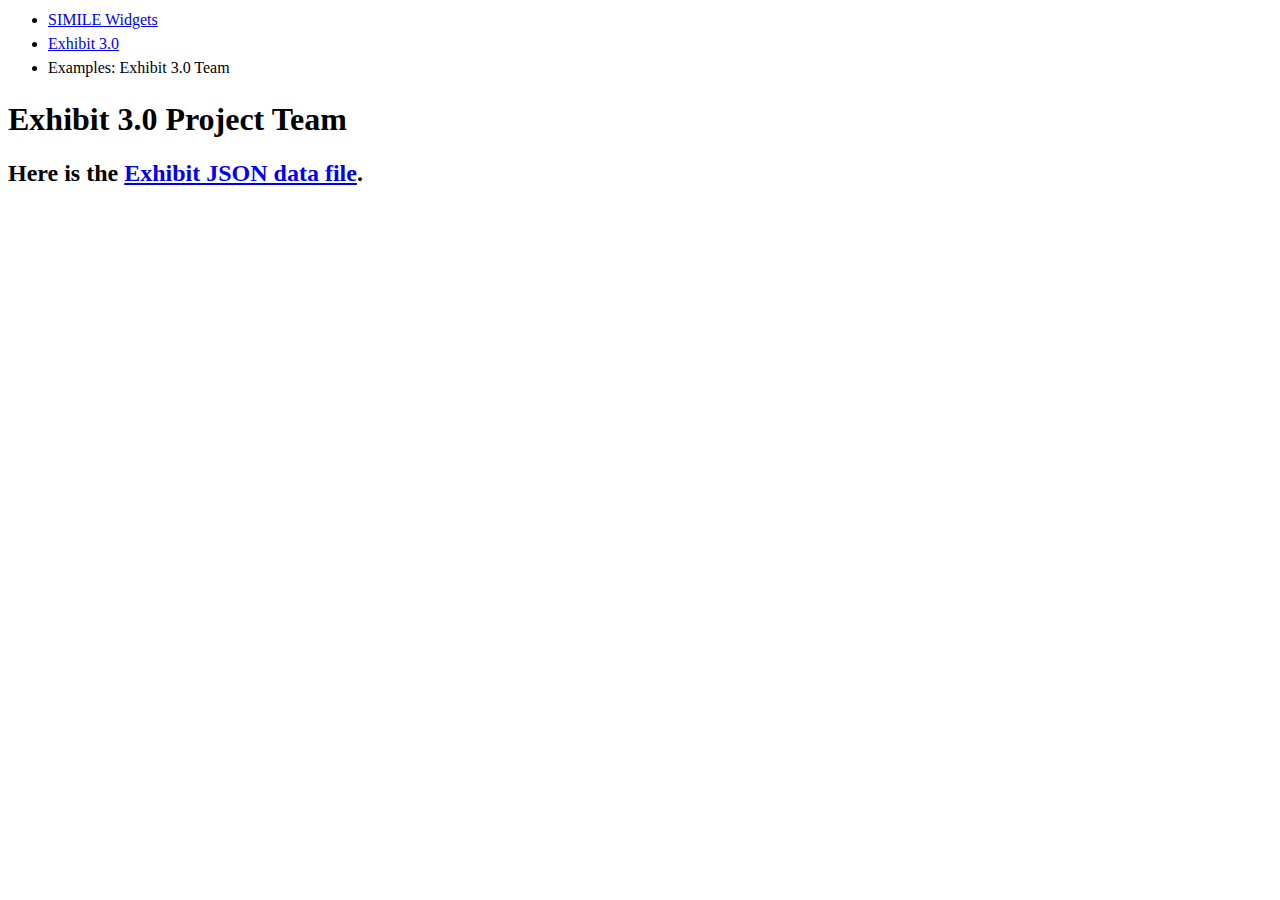
<file: htdocs/exhibit3/team.html>
<html>
  <head>
    <title>SIMILE Widgets | Exhibit | Examples | Exhibit 3.0 Team</title>
    <link rel='stylesheet' href='http://www.simile-widgets.org/styles/common.css' type='text/css' />
    <link rel='stylesheet' href='exhibit3.css' type='text/css' />
	<link href="team.js" type="application/json" rel="exhibit/data" />
<!-- Replace the URL here with http://api.simile-widgets.org/exhibit/2.2.0/exhibit-api.js -->
<script src="http://trunk.simile-widgets.org/exhibit/api/exhibit-api.js"></script>
    <style>
        span.exhibit-collectionView-group-count {
            color:       #ccc;
            font-weight: normal;
        }
        div.exhibit-facet-value-selected {
            background:  none;
            font-weight: bold;
        }
	div.person-thumbnail {
            float:      left;
            width:      150px;
            height:     200px;
            border:     1px solid #BCB79E;
            background: #EEE9E9;
            padding:    1em;
            margin:     0.5em;
            text-align: center;
        }
        img.person-thumbnail {
	    height: 110px;
	}
        .name {
            font-weight: bold;
        }
	#left-column {
	font-size: 110%;
	line-height: 140%;
	width: 220px;
	padding-top: 90px;
	}
	#content-area {
	margin-top: -40px;
	}
    </style>
  </head>
 
  <body>
    <ul id="path">
      <li><a href="/">SIMILE Widgets</a></li>
      <li><a href="/exhibit3/">Exhibit 3.0</a></li>
      <li><span>Examples: Exhibit 3.0 Team</span></li>
    </ul>
    <div id="header">
        <h1>Exhibit 3.0 Project Team</h1>
        <h2>Here is the <a href="team2.js" target="_blank">Exhibit JSON data file</a>.</h2>
    </div>
    <div id="content-area">
        <table width="100%">
            <tr>
                <td id="left-column" width="20%">
		    <div ex:role="facet" ex:expression=".organization" ex:scroll="false" ex:facetLabel="Organization"></div><br>
                    <div ex:role="facet" ex:expression=".role" ex:facetLabel="Project Role" id="group-facet" ex:scroll="false" ex:height="100em"></div><br>
                    <div ex:role="facet" ex:expression=".position" ex:facetLabel="Title" id="position-facet" ex:scroll="false" ex:height="20em"></div><br>
                </td>
                <td id="middle-column">
                    <div ex:role="viewPanel" style="padding: 1em 0.5in;">
                        <div ex:role="view"
                            ex:viewClass="Thumbnail"
                            ex:showAll="true"
                            ex:orders=".label"
                            ex:possibleOrders=".label, .last-name, .role">
                            <div ex:role="lens" class="person-thumbnail" style="display: none;">
                                <div><a ex:href-content=".url" target="_blank"><img class="person-thumbnail" ex:src-content=".photo" /></a></div>
                                <div class="name"><span ex:content=".label"></span></div>
                                <div class="organization"><span ex:content=".organization"></span></div>
                                <div class="role"><span ex:content=".role"></span></div>
                           <!--     <div class="email"><a ex:href-subcontent="mailto:{{.email}}" ex:content=".email"></a></div> -->
                                <div><a ex:href-content=".url" target="_blank">more...</a></div>
                            </div>
                        </div>
                    </div>
                </td>
            </tr>
        </table>
    </div>
  </body>
</file>
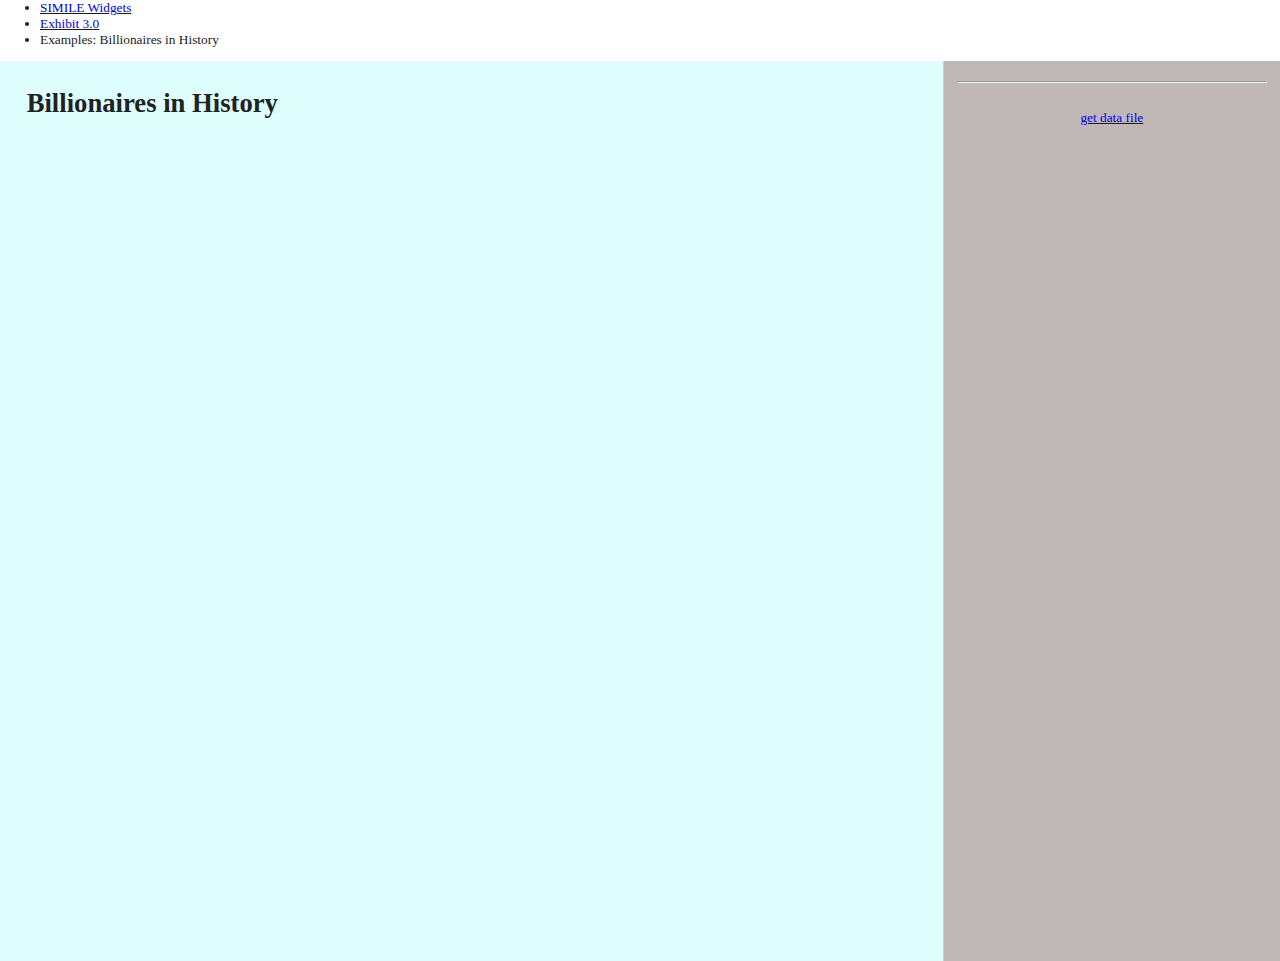
<file: htdocs/exhibit3/examples/billionaires/billionaires.html>
<html>
  <head>
    <title>SIMILE Widgets | Exhibit 3.0 | Examples | Billionaires</title>
    <link rel="stylesheet" href="http://www.simile-widgets.org/styles/common.css" type="text/css" />
    <link rel="stylesheet" href="styles.css" type="text/css" />
    
    <link href="billionaires.js" type="application/json" rel="exhibit-data" />
    
    <link rel="exhibit-extension" type="text/javascript" href="http://api.simile-widgets.org/exhibit/3.1.0rc/extensions/map/map-extension.js" />

    <script src="http://api.simile-widgets.org/exhibit/3.1.0rc/exhibit-api.js"></script>
    
  </head>
  <body>
    <ul id="path">
      <li><a href="/">SIMILE Widgets</a></li>
      <li><a href="/exhibit3/">Exhibit 3.0</a></li>
      <li><span>Examples: Billionaires in History</span></li>
    </ul>

    <table id="frame"><tr>
        <td id="main-content">
            <h1>Billionaires in History</h1>
            
            <div ex:role="coder" id="wealth-coder"
                ex:coderClass="SizeGradient" 
                ex:gradientPoints="0, 15; 200, 70">
            </div>
        
            <div ex:role="viewPanel">
                 <div ex:role="view"
                    ex:viewClass="Map"
                    ex:label="Where They Are From"
                    ex:latlng=".latLng"
                    ex:sizeKey=".wealth"
                    ex:sizeCoder="wealth-coder"
                    ex:bubbleWidth="200"
                    ex:bubbleHeight="200"
                    ex:bubbleTip="top"
                    ex:mapHeight="500"
                    ex:sizeLegendLabel="Wealth in Billion USD"
                    >
                    <div class="map-lens" ex:role="lens" style="display: none;">
                        <div><b ex:content=".label"></b>
                            <span ex:if-exists=".origin">from <span ex:content=".origin"></span></span>
                        </div>
                        <div><span ex:content=".wealth"></span> billions USD</div>
                        <div>Company: <span ex:content=".company"></span></div>
                    </div>
                </div>
                <div ex:role="view"
                    ex:viewClass="Tabular"
                    ex:label="Compare Their Wealth"
                    ex:columns=".number, .label, .ageAtPeak, .wealth, .origin, .origin-country, .company"
                    ex:columnLabels="rank, name, age at peak, wealth in billion USD, origin, country of origin, company"
                    ex:sortColumn="0"
                    ex:sortAscending="true"
                    ></div>
            </div>
        </td>
        <td id="sidebar">
            <div ex:role="facet" ex:facetClass="TextSearch" facetLabel="Search"></div>
            <hr/>
            <div ex:role="facet" ex:expression=".company" ex:facetLabel="Companies" ex:height="15em"></div>
            <div ex:role="facet" ex:expression=".origin-country" ex:facetLabel="Countries of Origin" ex:height="20em"></div>
        
        
            <div style="text-align: center; margin: 2em;">
                <div ex:role="logo" ex:color="Azure"></div>
                <a href="billionaires.js" target="_blank">get data file</a>
            </div>
        </td>
    </tr></table>
  </body>
</html>
</file>
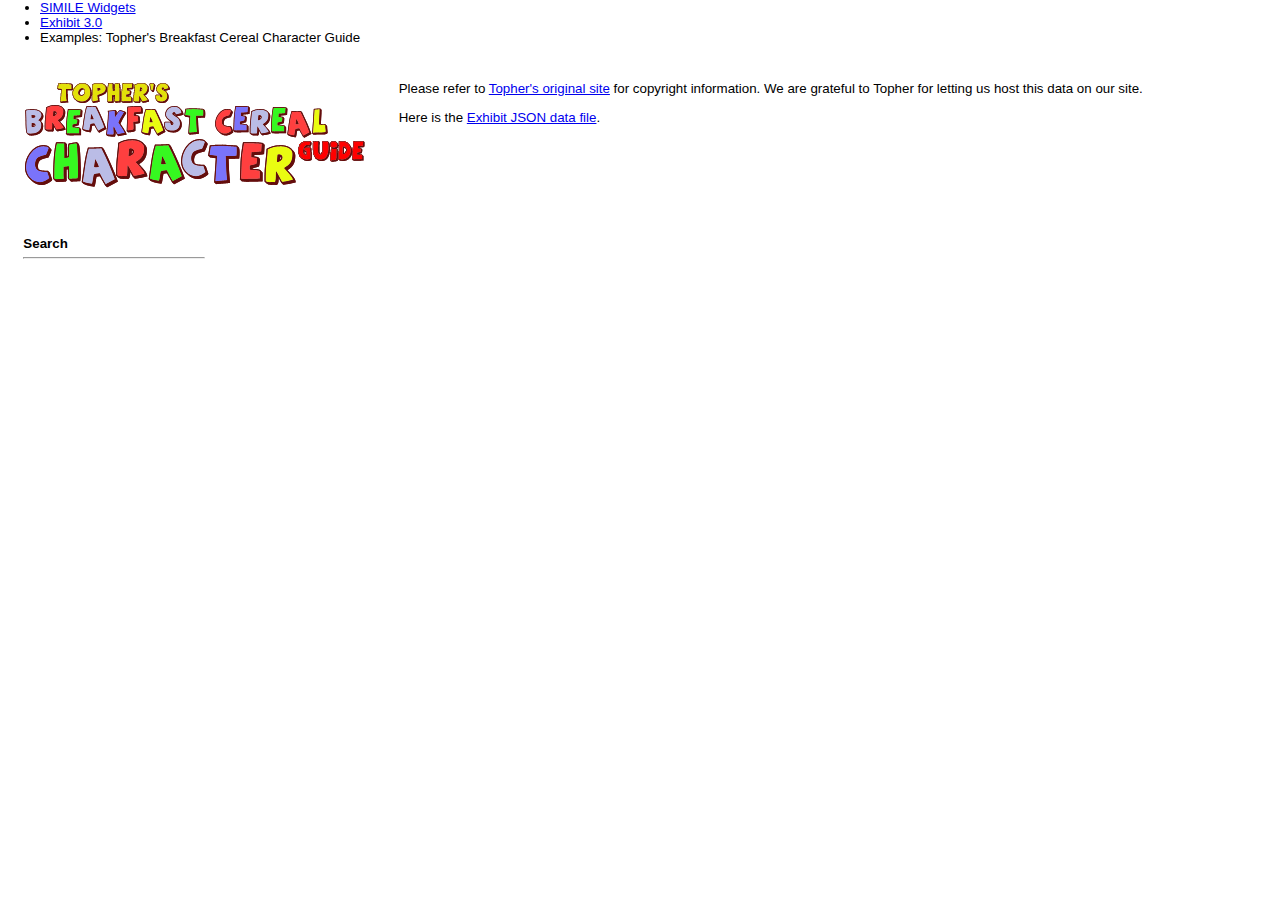
<file: htdocs/exhibit3/examples/cereals/cereal-characters.html>
<html>
  <head>
    <title>SIMILE Widgets | Exhibit 3.0 | Examples | Topher's Breakfast Cereal Character Guide</title>
    <link rel="stylesheet" href="http://www.simile-widgets.org/styles/common.css" type="text/css" />
    <link rel="stylesheet" href="styles.css" type="text/css" />
    
    <link href="cereal-characters.js" type="application/json" rel="exhibit-data" />
    
    <link rel="exhibit-extension" type="text/javascript" href="http://api.simile-widgets.org/exhibit/3.1.0rc/extensions/time/time-extension.js" type="text/javascript" />

    <script src="http://api.simile-widgets.org/exhibit/3.1.0rc/exhibit-api.js"></script>
    
    <script src="copyright.js" type="text/javascript"></script>
  </head>
  <body>
    <ul id="path">
      <li><a href="/">SIMILE Widgets</a></li>
      <li><a href="/exhibit3/">Exhibit 3.0</a></li>
      <li><span>Examples: Topher's Breakfast Cereal Character Guide</span></li>
    </ul>
    <table id="header">
        <tr valign="middle">
            <td><img src="banner.png" style="float: left; margin-right: 2em;"/></td>
            <td>
                <p>Please refer to 
                    <a href="http://www.lavasurfer.com/cereal-guide.html" target="_blank">Topher's original site</a>
                    for copyright information. We are grateful to Topher for letting us host this data on our site.
                </p>
                <p>Here is the <a href="cereal-characters.js" target="_blank">Exhibit JSON data file</a>.
                </p>
            </td>
        </tr>
    </table>
    <div id="body">
        <div style="width: 100%">
            <table cellpadding="0" cellspacing="10" border="0" id="exhibit" width="100%">
                <tr>
                    <td width="15%">
                        <b>Search</b>
                        <div ex:role="facet" ex:facetClass="TextSearch"></div>
                        <hr/>
                        <div ex:role="facet" ex:expression=".brand" ex:facetLabel="Brands" ex:height="15em"></div>
                        <div ex:role="facet" ex:expression=".decade" ex:facetLabel="Decades" ex:height="20em"></div>
                    </td>
                    <td>
  
                        <div ex:role="viewPanel">
                            <div ex:role="lens" class="item" style="display: none;">
                                <table cellspacing="5">
                                    <tr>
                                        <td style="position: relative"><div class="itemThumbnail-blocker"></div><img ex:src-content=".image" /></td>
                                        <td>
                                            <h1><span ex:content=".label" /></h1>
                                            <h2><span ex:content=".brand"></span> <span ex:content=".cereal"></span></h2>
                                            <p ex:content=".text"></p>
                                            <center><a ex:href-content=".url" target="new">More...</a></center>
                                        </td>
                                    </tr>
                                </table>
                            </div>
                            <div role="view" 
                                ex:viewClass="Thumbnail"
                                ex:showAll="true"
                                ex:possibleOrders=".brand, .decade, .form, .country">
                          
                                <table ex:role="lens" class="itemThumbnail" style="display: none;">
                                    <tr>
                                        <td valign="bottom" class="itemThumbnail-thumbnailContainer">
                                            <div style="position: relative"><div class="itemThumbnail-blocker"></div><img ex:src-content=".thumbnail" /></div>
                                        </td>
                                    </tr>
                                    <tr>
                                        <td class="itemThumbnail-caption"><span ex:content="value" /></td>
                                    </tr>
                                </table>
                            </div>
                            <div ex:role="view" 
                                ex:viewClass="Timeline"
                                ex:start=".decade"
                                ex:colorKey=".brand"
                                ex:topBandUnit="year"
                                ex:topBandPixelsPerUnit="50"
                                ex:bottomBandUnit="decade"
                                ex:bottomBandPixelsPerUnit="50"
                                ex:bubbleWidth="400"
                                ex:bubbleHeight="250">
                            </div>
                        </div>
                    </td>
                    <td width="15%">
                        <div ex:role="facet" ex:expression=".country" ex:facetLabel="Countries" ex:height="15em"></div>
                        <div ex:role="facet" ex:expression=".form" ex:facetLabel="Forms" ex:height="20em"></div>
                        <center ex:role="logo"></center>
                    </td>
                </tr>
            </table>
        </div>
    </div>
  </body>
</html>
</file>
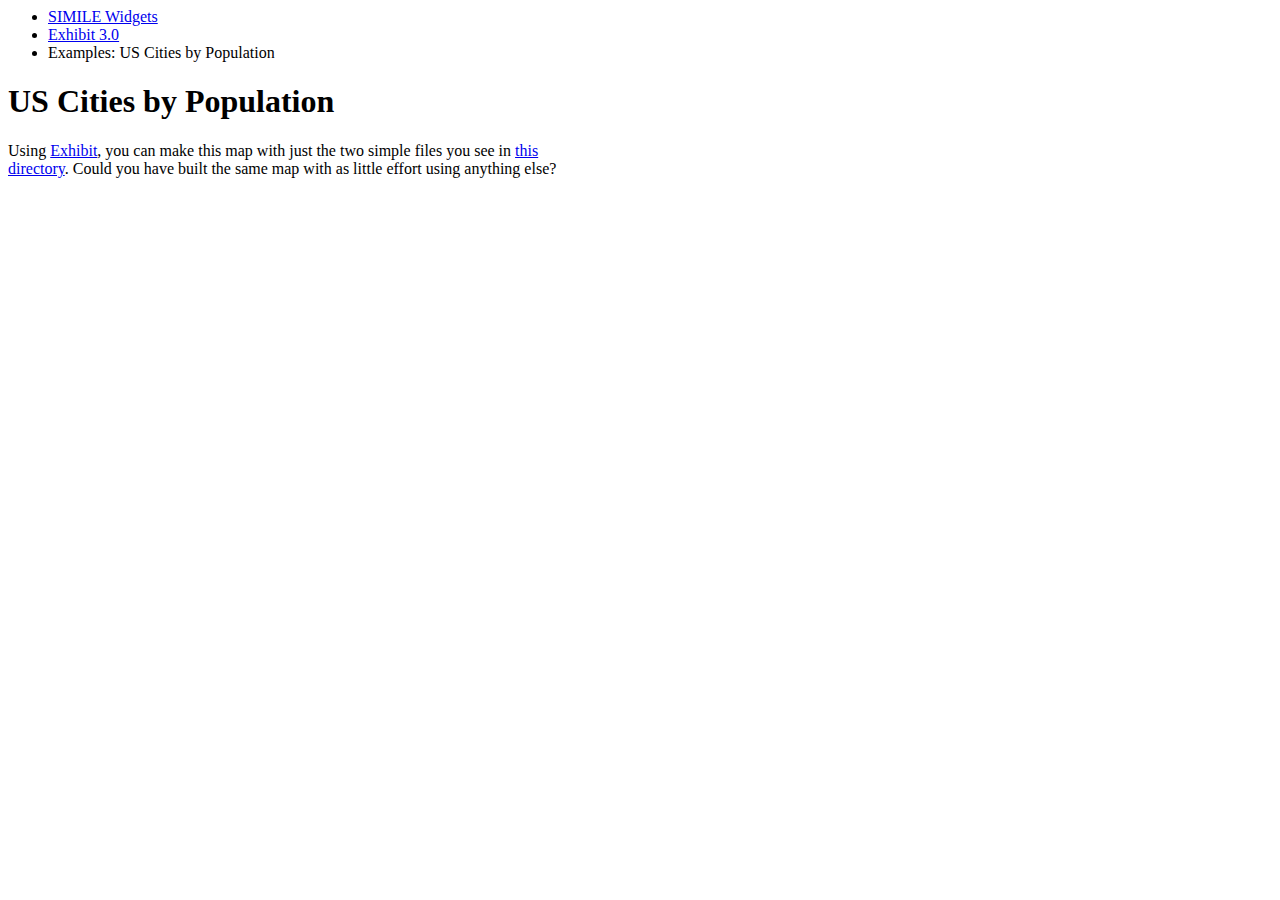
<file: htdocs/exhibit3/examples/cities/cities.html>
<html>
  <head>
    <title>SIMILE Widgets | Exhibit 3.0 | Examples | US Cities By Population</title>
    <link rel="stylesheet" href="http://www.simile-widgets.org/styles/common.css" type="text/css" />
    
    <link href="cities.js" type="application/json" rel="exhibit-data" />
    
    <link rel="exhibit-extension" type="text/javascript" href="http://api.simile-widgets.org/exhibit/3.1.0rc/extensions/map/map-extension.js" />

    <script src="http://api.simile-widgets.org/exhibit/3.1.0rc/exhibit-api.js"></script>
    
  </head>
  <body>
    <ul id="path">
      <li><a href="/">SIMILE Widgets</a></li>
      <li><a href="/exhibit3/">Exhibit 3.0</a></li>
      <li><span>Examples: US Cities by Population</span></li>
    </ul>
    <div id="header">
        <h1>US Cities by Population</h1>
        <p style="width: 35em;">
            Using <a href="http://simile.mit.edu/exhibit3/">Exhibit</a>, you can make this map
            with just the two simple files you see in <a href="./">this directory</a>.
            Could you have built the same map with as little effort using anything else?
        </p>
    </div>
    <div id="content">
        <div ex:role="coder" ex:coderClass="SizeGradient" id="pop-coder"
           ex:gradientPoints="0, 10; 10000000, 100" >
        </div>
        <div ex:role="view"
            ex:viewClass="Map"
            ex:label="Cities"
            ex:latlng=".latlng"
            ex:sizeKey=".pop"
            ex:sizeCoder="pop-coder"
            ex:sizeLegendLabel="Population"
            ex:center="38.62756, -90.19896"
            ex:zoom="4"
            ex:mapHeight="500"
            ex:showHeader="false"
            >
            <div class="map-lens" ex:role="lens" style="display: none;">
                <div>#<span ex:content=".rank"></span>. <b ex:content=".label"></b></div>
                <div><span ex:content=".pop"></span> people</div>
            </div>
        </div>
    </div>
  </body>
</html>
</file>
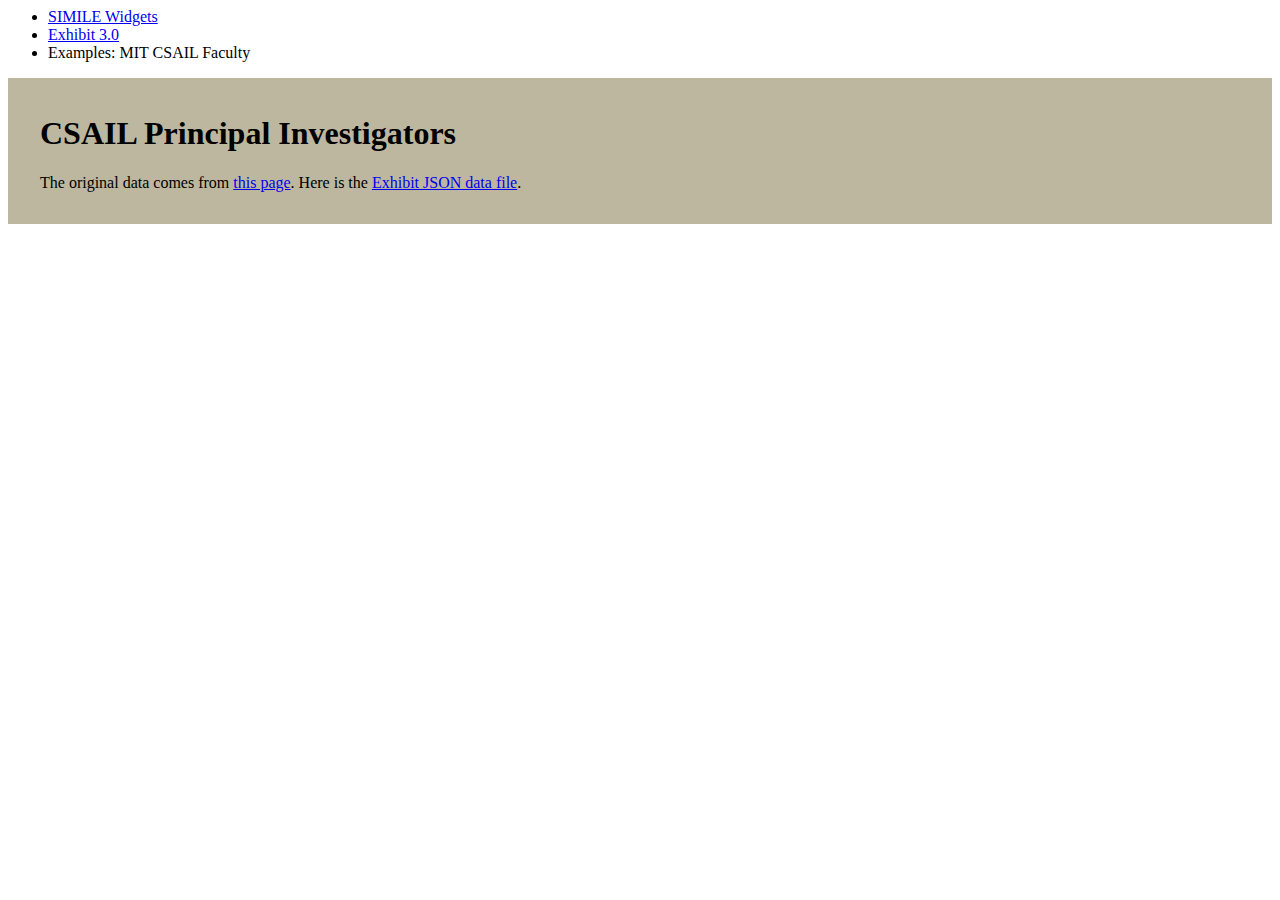
<file: htdocs/exhibit3/examples/CSAIL-PIs/CSAIL-PIs.html>
<html>
  <head>
    <title>SIMILE Widgets | Exhibit 3.0 | Examples | MIT CSAIL Faculty</title>
    <link rel="stylesheet" href="http://www.simile-widgets.org/styles/common.css" type="text/css" />

    <link href="people.js" type="application/json" rel="exhibit-data" />

    <script src="http://api.simile-widgets.org/exhibit/3.1.0rc/exhibit-api.js"></script>

    <style>
        #title-area {
            padding:        1em 2em;
            background:     #BCB79E;
        }
        #content-area {
            padding:        2em;
        }
        
        span.exhibit-collectionView-group-count {
            color:       #ccc;
            font-weight: normal;
        }
        div.exhibit-facet-value-selected {
            background:  none;
            font-weight: bold;
        }
        
        div.person-thumbnail {
            float:      left;
            width:      150px;
            height:     200px;
            border:     1px solid #BCB79E;
            background: #F0FFF0;
            padding:    1em;
            margin:     0.5em;
            text-align: center;
        }
        .name {
            font-weight: bold;
        }
    </style>
  </head> 
  <body>
    <ul id="path">
      <li><a href="/">SIMILE Widgets</a></li>
      <li><a href="/exhibit3/">Exhibit 3.0</a></li>
      <li><span>Examples: MIT CSAIL Faculty</span></li>
    </ul>
    
    <div id="title-area">
        <h1>CSAIL Principal Investigators</h1>
        <p>The original data comes from <a href="http://www.csail.mit.edu/biographies/PI/biolist.php">this page</a>.
            Here is the <a href="people.js" target="_blank">Exhibit JSON data file</a>.
        </p>
    </div>
    <div id="content-area">
        <table width="100%">
            <tr>
                <td id="left-column" width="20%">
                    <div ex:role="facet" ex:expression=".group" ex:facetLabel="Group" id="group-facet" ex:height="100em"></div>
                </td>
                <td id="middle-column">
                    <div ex:role="viewPanel" style="padding: 1em 0.5in;">
                        <div ex:role="view"
                            ex:viewClass="Thumbnail"
                            ex:showAll="true"
                            ex:orders=".label"
                            ex:possibleOrders=".label, .tower, .last-name, .group, .floor">
                            <div ex:role="lens" class="person-thumbnail" style="display: none;">
                                <div><a ex:href-content=".url" target="_blank"><img ex:src-content=".photo" /></a></div>
                                <div class="name"><span ex:content=".label"></span></div>
                                <div class="office">Office: <span ex:content=".office"></span></div>
                                <div class="phone">Phone: <span ex:content=".phone"></span></div>
                                <div class="email"><a ex:href-subcontent="mailto:{{.email}}" ex:content=".email"></a></div>
                                <div><a ex:href-content=".url" target="_blank">more...</a></div>
                            </div>
                        </div>
                    </div>
                </td>
                <td id="right-column" width="15%">
                    <div ex:role="facet" ex:expression=".position" ex:facetLabel="Positions" id="position-facet" ex:height="20em"></div>
                    <div ex:role="facet" ex:expression=".tower" ex:facetLabel="Stata Towers" id="tower-facet" ex:height="7em"></div>
                    <div ex:role="facet" ex:expression=".floor" ex:facetLabel="Office Floors" id="floor-facet" ex:height="15em"></div>
                    <center ex:role="logo"></center>
                </td>
            </tr>
        </table>
    </div>
  </body>
</html>
</file>
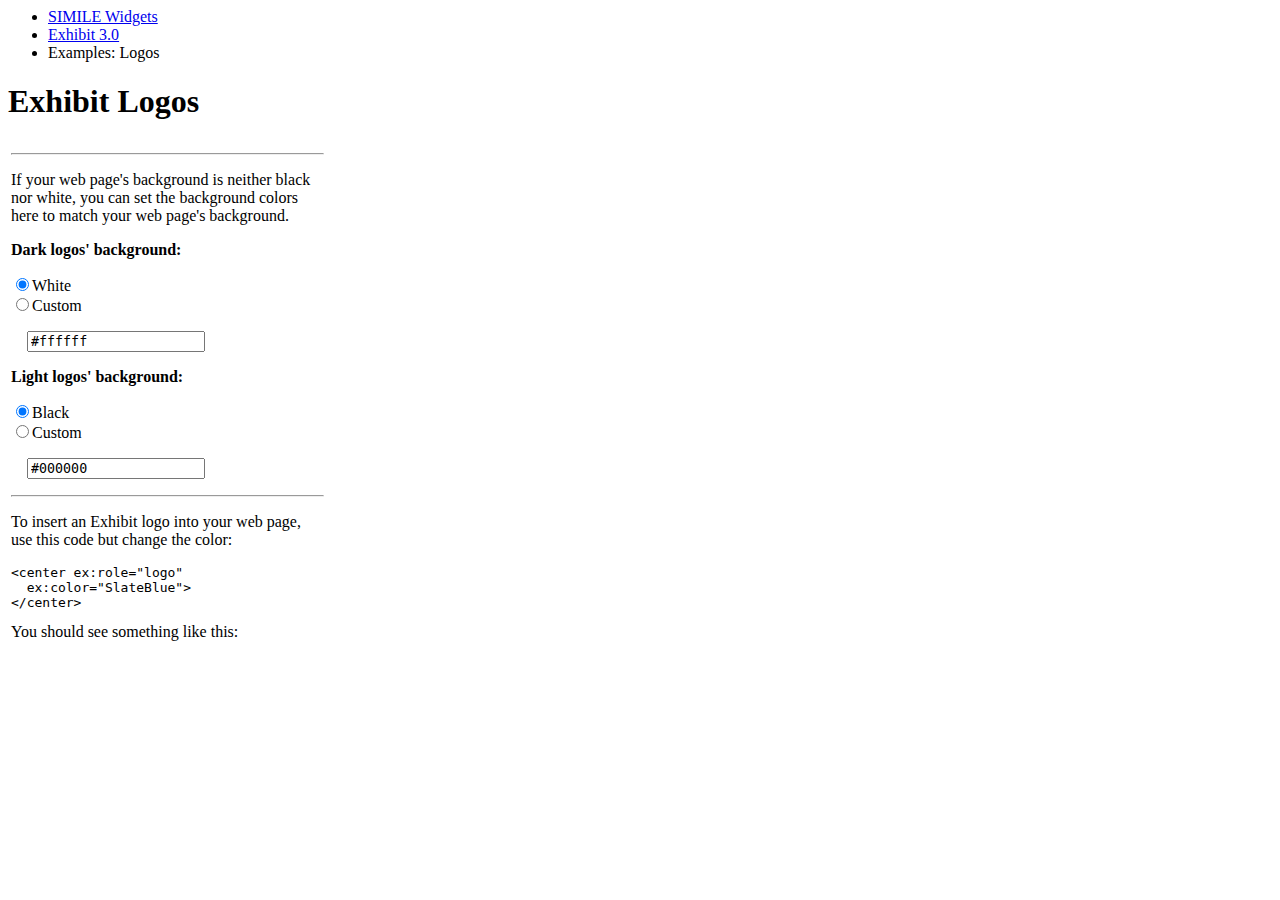
<file: htdocs/exhibit3/examples/exhibit-logos/exhibit-logos.html>
<html>
  <head>
    <title>SIMILE Widgets | Exhibit 3.0 | Examples | Logos</title>
    <link rel="stylesheet" href="http://www.simile-widgets.org/styles/common.css" type="text/css" />
    
    <link href="logos.js" type="application/json" rel="exhibit-data" />

    <script src="http://api.simile-widgets.org/exhibit/3.1.0rc/exhibit-api.js"></script>

    <style>
        #exhibit-view-panel h1 {
            padding:    2em 0 1em 0;
            margin:     0;
            background: none;
            border:     none;
        }
                
        div.logo-thumbnail {
            float:      left;
            width:      15em;
            height:     5em;
            padding:    1em;
            text-align: center;
        }
        button.exhibit-copyButton {
            display: none;
        }
        div.color-textbox {
            margin:      1em;
        }
        div.color-textbox input {
            font-family: monospace;
        }
    </style>
    <style id="light-dark">
        .light {
            background: black;
            color:      white;
        }
        .dark {
            background: white;
            color:      black;
        }
    </style>
    <script>
        var thumbnailLensSelector = function(itemID, database) {
            var s = database.getObject(itemID, "light-dark");
            return document.getElementById(s == "light" ? "light-template" : "dark-template");
        };
        function setColor(foreground, background) {
            if (background == "custom") {
                var s = document.getElementById(foreground + "-color").value;
                background = s;
            }
            
            var styleSheet = document.styleSheets[document.styleSheets.length - 1];
            var rules = SimileAjax.Platform.browser.isIE ? styleSheet.rules : styleSheet.cssRules;
            try {
                rules[foreground == "light" ? 0 : 1].style.backgroundColor = background;
            } catch (e) {}
        };
    </script>
  </head> 
  <body>
    <ul id="path">
      <li><a href="/">SIMILE Widgets</a></li>
      <li><a href="/exhibit3/">Exhibit 3.0</a></li>
      <li><span>Examples: Logos</span></li>
    </ul>
    <div id="header">
      <h1>Exhibit Logos</h1>
    </div>
    <div id="content">
        <table width="100%" class="spaced-table">
            <tr>
                <td width="25%">
                    <div ex:role="facet" ex:expression=".light-dark" ex:facetLabel="Light/Dark Logos" ex:height="4em"></div>
                    <hr/>
                
                    <p>If your web page's background is neither black nor white, you
                        can set the background colors here to match your web page's background.
                    </p>
                    <form id="dark-background-form">
                        <p><b>Dark logos' background:</b></p>
                        <input type="radio" name="dark-background" value="white" checked="true" onclick="setColor('dark', 'white');">White</input><br/>
                        <input type="radio" name="dark-background" value="custom" onclick="setColor('dark', 'custom');">Custom</input><br/>
                        <div class="color-textbox"><input type="text" value="#ffffff" id="dark-color" 
                            onkeyup="document.getElementsByName('dark-background')[1].checked = true; setColor('dark', 'custom');" /></div>
                    </form>
                    <form id="light-background-form">
                        <p><b>Light logos' background:</b></p>
                        <input type="radio" name="light-background" value="black" checked="true" onclick="setColor('light', 'black');">Black</input><br/>
                        <input type="radio" name="light-background" value="custom" onclick="setColor('light', 'custom');">Custom</input><br/>
                        <div class="color-textbox"><input type="text" value="#000000" id="light-color" 
                            onkeyup="document.getElementsByName('light-background')[1].checked = true; setColor('light', 'custom');" /></div>
                    </form>
                    <hr/>
                
                    <p>To insert an Exhibit logo into your web page, use this code but change the color:
<pre>&lt;center ex:role="logo" 
  ex:color="SlateBlue"&gt;
&lt;/center&gt;</pre>
                        You should see something like this:
                    </p>
                    <center ex:role="logo" ex:color="SlateBlue"></center>
                </td>
                <td id="exhibit-view-panel">
                    <div ex:role="view"
                        ex:viewClass="Thumbnail"
                        ex:showAll="true"
                        ex:orders=".light-dark"
                        ex:possibleOrders=".label, .light-dark"
                        ex:lensSelector="thumbnailLensSelector">
                    </div>
                </td>
            </tr>
        </table>
        <div class="logo-thumbnail light" id="light-template" style="display: none">
            <div class="logo-image"><img ex:src-content=".url" /></div>
            <div ex:content=".label" class="color-name"></div>
            <div ex:content=".foreground" class="color-code"></div>
        </div>
        <div class="logo-thumbnail dark" id="dark-template" style="display: none">
            <div class="logo-image"><img ex:src-content=".url" /></div>
            <div ex:content=".label" class="color-name"></div>
            <div ex:content=".foreground" class="color-code"></div>
        </div>
      </table>
    </div>
  </body>
</html>
</file>
<file: htdocs/exhibit3/exhibit3.css>
#title-area {
    padding:        1em 2em;
    background:     #BCB79E;
}

#content-area {
    padding:        2em;
}

.blurb {
    font-size: 120%;
    padding: 0.5em 0.5em 0.5em 1.0em;
}

.credit {
    padding: 1em 1em 1em inherit;
    text-align: center;
    font-style: italic;
}

p, ul {
 	line-height: 150%;
}

table.spaced-table td { 
    padding: 20px; 
}     

.focus {
    background: #f8f8f8;
    border: 1px solid #ccc;
    padding: 0 10px;
}
</file>
<file: htdocs/exhibit3/examples/billionaires/styles.css>
body {
    margin:         0px;
    padding:        0px;
    font-family:    "georgia", "times", "times new roman", serif;
    color:          #222;
    background-color: #fff;
    font-size:      10pt;
    quotes:         "\201C" "\201E" "\2018" "\2019";
}
table {
    font-size: 100%;
}
td {
    vertical-align: top;
}

#frame {
    width: 100%;
    height: 100%;
    padding: 0px;
    margin: 0px;
    border-collapse: collapse;
}

#frame tr {
    vertical-align: top;
}
            
#main-content {
    width:              70%;
    padding:            2em;
    background-color:   #DFFFFF;
}

#content h1 {
    color: #523015;
    border-bottom: 1px solid #cc0000;
}

#sidebar {
    width:                  25%;
    white-space:            nowrap;
    background-color:       #C0B7B7;
    border-left:            1px solid #ccc;
    padding:                1em;
}

div.map-lens {
    padding: 1em;
}

div.exhibit-facet-body {
    background-color: white;
    border:           none;
}

div.exhibit-facet-header {
    color:      white;
    background: none
}
</file>
<file: htdocs/exhibit3/examples/cereals/styles.css>
body {
    font-family:    Trebuchet MS, Helvetica, Arial, sans serif;
    font-size:      10pt;
    margin:         0;
    padding:        0;
}
table {
    font-size: 100%;
}
tr {
    vertical-align: top;
}

#header {
    padding:    20px;
}
#body {
    margin: 1em;
    clear:  both;
}

.exhibit-thumbnailView-group h1 {
    font-size:      120%;
    margin:         1em 0;
    color:          #7D2E1C;
}
.exhibit-thumbnailView-group h2 {
    font-size:      100%;
    font-weight:    bold;
    margin:         0.5em 0;
}

.exhibit-facet-body {
    background: #E6E5FE;
}

.item h1 {
    font-size:      120%;
    margin:         1em 0;
    color:          #7D2E1C;
}
.item h2 {
    font-size:      100%;
    font-weight:    bold;
    margin:         0.5em 0;
}

button.exhibit-copyButton {
    display:    none;
}

table.itemThumbnail {
    margin:     0.5em; 
    padding:    0.5em;
    width:      120px; 
}
td.itemThumbnail-thumbnailContainer {
    overflow:   hidden; 
    height:     100px; 
    text-align: center;
}
td.itemThumbnail-caption {
    height:     4em; 
    text-align: center;
}
div.itemThumbnail-blocker {
    position:   absolute; 
    width:      100%; 
    height:     100%; 
    top:        0px; 
    left:       0px; 
    z-index:    1000;
}
</file>
